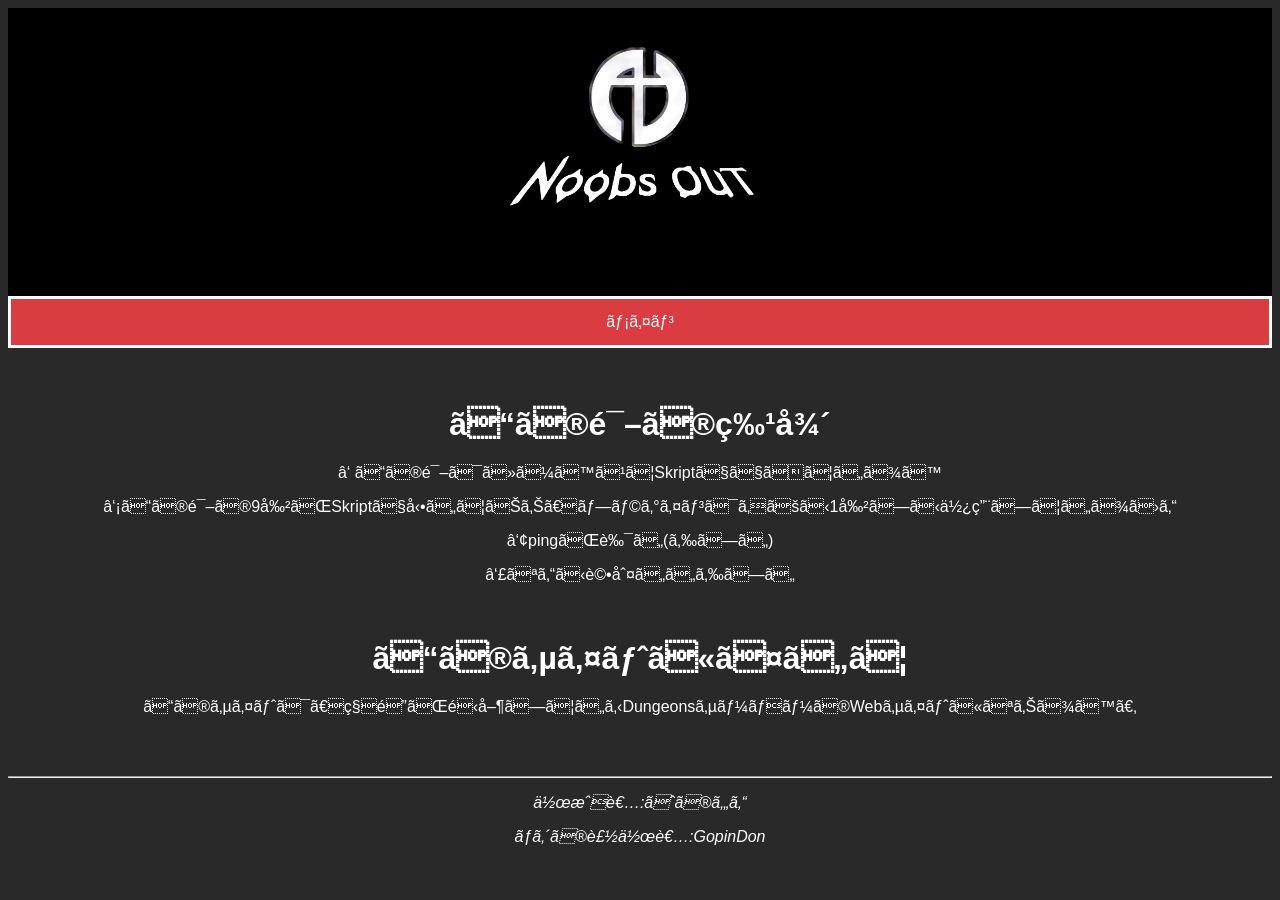
<file: index.html>
<!DOCTYPE html>
<html lang="ja">
  <head>
    <meta charset=“Shift-JIS”>
    <link rel="stylesheet" type="text/css" href="./css/style.css">
    <!--<link rel="icon" href="favicon.ico">-->
    <link rel="apple-touch-icon" sizes="57x57" href="./image/icon/apple-icon-57x57.png">
    <link rel="apple-touch-icon" sizes="60x60" href="./image/icon/apple-icon-60x60.png">
    <link rel="apple-touch-icon" sizes="72x72" href="./image/icon/apple-icon-72x72.png">
    <link rel="apple-touch-icon" sizes="76x76" href="./image/icon/apple-icon-76x76.png">
    <link rel="apple-touch-icon" sizes="114x114" href="./image/icon/apple-icon-114x114.png">
    <link rel="apple-touch-icon" sizes="120x120" href="./image/icon/apple-icon-120x120.png">
    <link rel="apple-touch-icon" sizes="144x144" href="./image/icon/apple-icon-144x144.png">
    <link rel="apple-touch-icon" sizes="152x152" href="./image/icon/apple-icon-152x152.png">
    <link rel="apple-touch-icon" sizes="180x180" href="./image/icon/apple-icon-180x180.png">
    <link rel="icon" type="image/png" sizes="192x192"  href="./image/icon/android-icon-192x192.png">
    <link rel="icon" type="image/png" sizes="32x32" href="./image/icon/favicon-32x32.png">
    <link rel="icon" type="image/png" sizes="96x96" href="./image/icon/favicon-96x96.png">
    <link rel="icon" type="image/png" sizes="16x16" href="./image/icon/favicon-16x16.png">
    <link rel="manifest" href="/manifest.json">
    <meta name="msapplication-TileColor" content="#ffffff">
    <meta name="msapplication-TileImage" content="/ms-icon-144x144.png">
    <meta name="theme-color" content="#ffffff">
    <!--スマホ対応用-->	
    <meta name="viewport" content="width=device-width,initial-scale=1.0,minimum-scale=1.0" user-scalable=yes>

    <script async src="https://pagead2.googlesyndication.com/pagead/js/adsbygoogle.js?client=ca-pub-7749192483012954" crossorigin="anonymous"></script>

    <!--<link rel="apple-touch-icon" sizes="180x180" href="apple-touch-icon.png">-->
    <title>TeamNOT Dungeons</title>
  </head>
    <body>
        <!--<h1>NoobsOuT</h1>-->
        <div class="mainimage" style="text-align: center">
          <a href="./index.html"><img src="./image/mainimage.png" alt="NoobsOuT" title="TeamNOT" width="40%" height="40%"></a>
        </div>
        <ul>
          <li><a class="active" href="index.html">メイン</a></li>
          <!-- <li><a href="command.html">コマンド</a></li>
          <li><a href="ranking.html">ランキング</a></li> -->
        </ul>

        <br><br>
        <h1>この鯖の特徴</h1>
        <div>
          <p>①この鯖はほぼすべてSkriptでできています</p>
          <p>②この鯖の9割がSkriptで動いており、プラグインはわずか1割しか使用していません</p>
          <p>③pingが良い(らしい)</p>
          <p>④なんか評判いいらしい</p>
        </div>
        <br>

        <h1>このサイトについて</h1>
        <p>このサイトは、私達が運営しているDungeonsサーバーのWebサイトになります。</p>
        <br>
        <!-- <h1>このCPVP鯖専用サイトの説明</h1>
        <table border="2" width="320" height="120" align=center>
          <tr>
            <th colspan="2">説明</th>
          </tr>
          <tr>
            <th width="80">メイン</th>
            <td>ここだよ</td>
          </tr>
          <tr>
            <th width="80">コマンド</th>
            <td>CPVP鯖で使用可能のコマンドが記載されています</td>
          </tr>
          <tr>
            <th width="80">ランキング</th>
            <td>月1で更新されるクリスタルカウントのランキング！</td>
          </tr>
        </table> -->
        <br>
    </body>
    <footer>
        <address>
          <hr>
          <p>作成者:えのやん</p>
          <p>ロゴの製作者:GopinDon</p>
        </address>
      </footer>
</file>
<file: css/style.css>
body{
    font-family: 'Meiryo UI', sans-serif;
    background-color: #292929;
    color:white;
	text-align: center;
}
h1{
    color: white;
}
h2{
    color: white;
}
p{
    color: white;
}
div.mainimage{
    background-color: black;
}
footer{
    color: white;
}
table{
	border: 2px solid #ffffff;
	border-collapse: collapse;
    overflow-x: auto; /* 横スクロール */
    -webkit-overflow-scrolling: touch; /* スマホでスムーズにスクロールできるように */
	/*color: #da3c41;*/
}
/*th, td{

}*/
/*img{
	pointer-events: none;
}*/
ul {
	border: medium solid #ffffff;
	list-style-type: none;
	margin: 0;
	padding: 0;
	overflow: hidden;
	background-color: #302f2f;
	align: center;
}
li {
	float: center;
	border-right: 1px solid #bbbbbb;
}
li:last-child {
	border-right: none;
}
li a {
	display: block;
	color: white;
	text-align: center;
	padding: 14px 16px;
	text-decoration: none;
}
li a:hover:not(.active) {
	background-color: #a9bce2;
}
.active {
	background-color: #da3c41;
}


@media screen and (max-width: 479px) { /*ウィンドウ幅が最大479pxまでの場合に適用*/
	h1{
		font-size: large;
	}
	img{
		width: 80%;
		height: 80%;
	}
}
</file>
